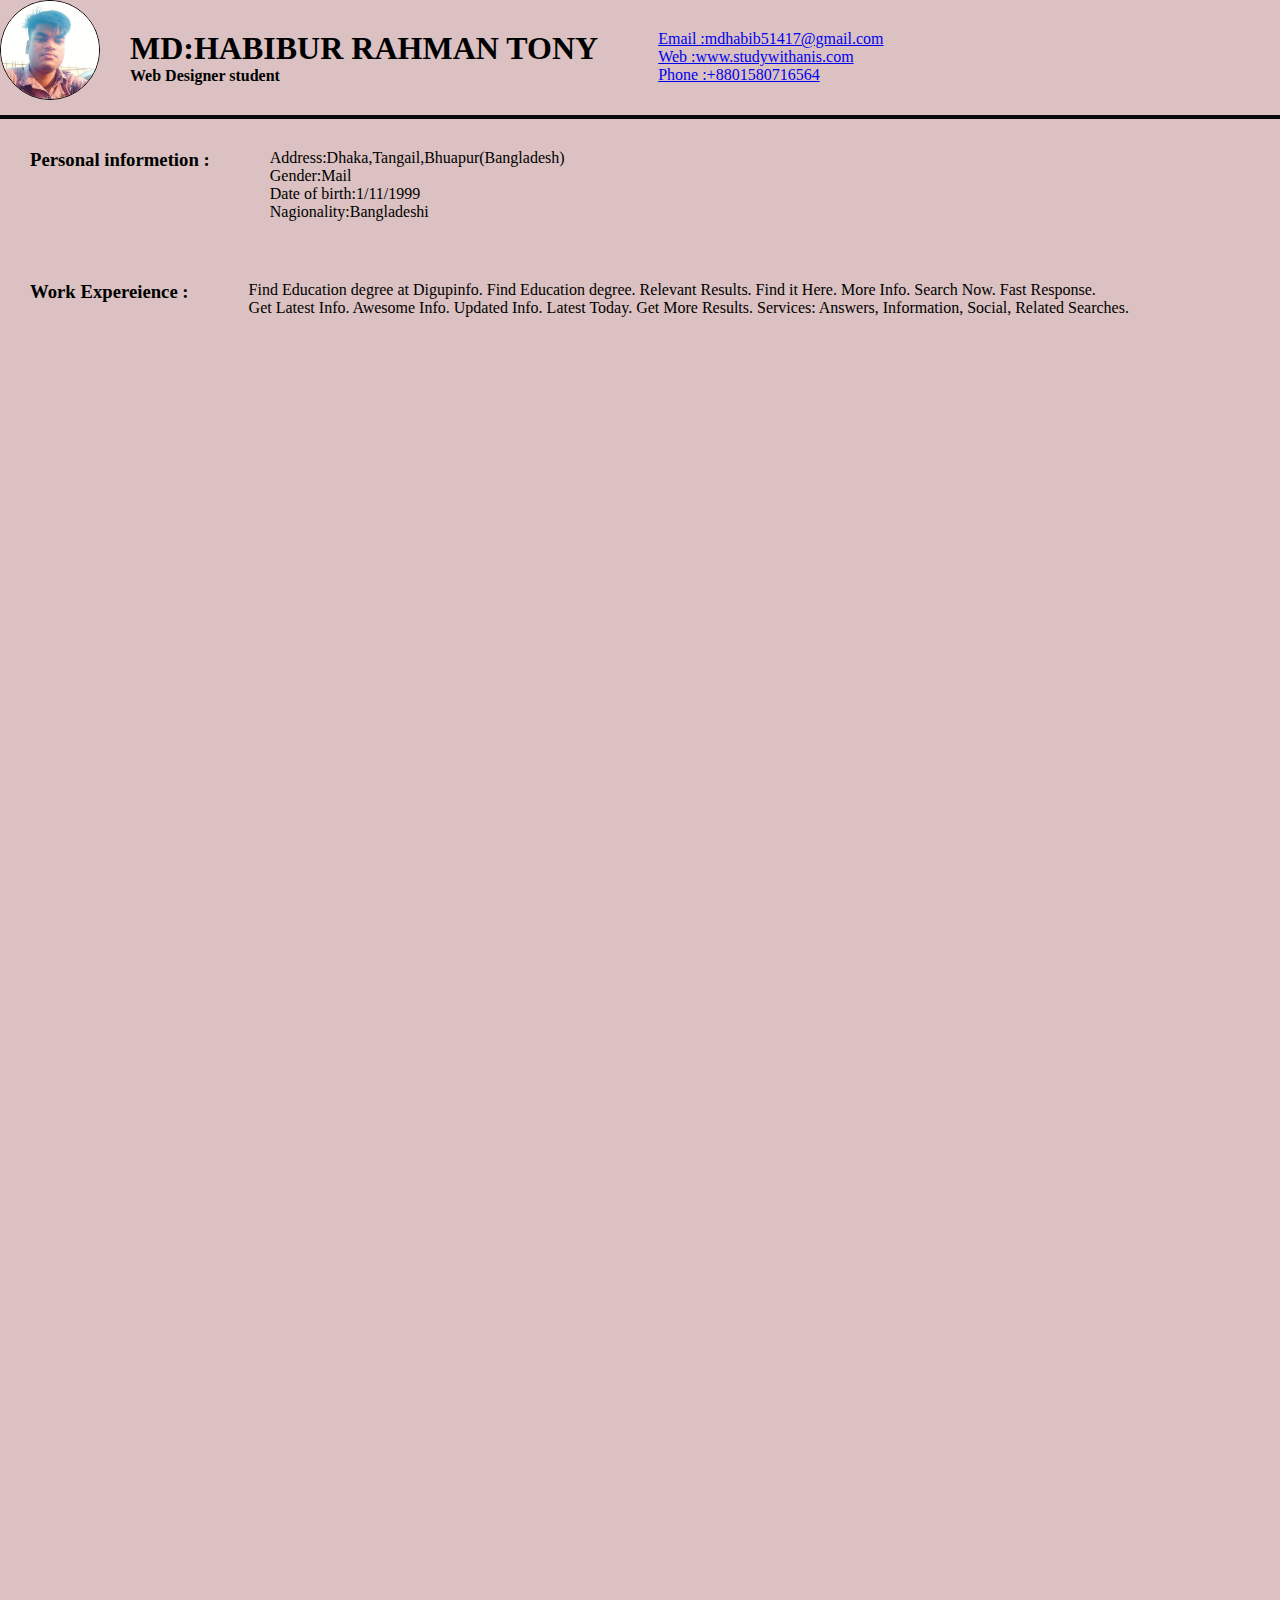
<file: index.html>
<!DOCTYPE html>
<html lang="en">
<head>
    <meta charset="UTF-8">
    <meta http-equiv="X-UA-Compatible" content="IE=edge">
    <meta name="viewport" content="width=device-width, initial-scale=1.0">
    <title>Document</title>
    <link rel="stylesheet" href="style.css">
   
<body>
   <header>
    <div>
        <img class="profile" src="IMG_20211202_223152_598.jpg" alt="">
    </div>
    <div class="header-bio">
        <h1>MD:HABIBUR RAHMAN TONY</h1>
        <h4>Web Designer student</h4>
    </div>
    <div class="header-content">
           <p><a href="#">Email :mdhabib51417@gmail.com</a></p>
           <p><a href="#">Web :www.studywithanis.com</a></p>
           <p><a href="tel:+8801580716564">Phone :+8801580716564</a></p>
    </div>


    <div class="div-close"></div>

    <hr>

    <div class="informetion">
          <h3> Personal informetion :</h3>
    </div>
    <div class="informetion">
             <p> Address:Dhaka,Tangail,Bhuapur(Bangladesh)</p>
             <p>Gender:Mail</p> 
             <p>Date of birth:1/11/1999</p>
             <p> Nagionality:Bangladeshi</p>
       </div>

       <div class="div-close"></div>

    <div class="informetion">
       <h3> Work Expereience :</h3>
    </div> 
    <div class="informetion">
        <p>Find Education degree at Digupinfo. Find Education degree. Relevant Results. Find it Here. More Info. Search Now. Fast Response. <br> Get Latest Info. Awesome Info. Updated Info. Latest Today. Get More Results.  Services: Answers, Information, Social, Related Searches.</p>
    </div>

   


   </header>

    <main>


    </main>

    <footer>


    </footer>
    
</body>
</html>
</file>
<file: style.css>
*{   box-sizing: border-box;
    margin: 0px;
    padding: 0px;
}
body{
    background-color: aqua;
}
header{
    background-color: rgb(219, 193, 193);
    height: 2000px; width: 2000px;
   margin: 0 auto;
}
.profile{
    height: 100px;
    width: 100px;
    border: solid 1px black;
    border-radius: 50%;
    float: left;
}
.header-bio{
    padding: 30px;
    float: left;
}
.header-content { 
    padding: 30px;
    float: left;
    color: aqua;
 }
 .header-content a{
    text-decoration: underline;
    font-size: medium;
 }
.div-close{
    clear: both;
}
hr{ border: solid 2px rgb(8, 9, 9);}

.informetion{
    padding: 30px;
    float: left;}
</file>
<file: CV.css>
*{   box-sizing: border-box;
    margin: 0px;
    padding: 0px;
}
body{
    background-color: aqua;
}
header{
    background-color: rgb(219, 193, 193);
    height: 2000px; width: 2000px;
   margin: 0 auto;
}
.profile{
    height: 100px;
    width: 100px;
    border: solid 1px black;
    border-radius: 50%;
    float: left;
}
.header-bio{
    padding: 30px;
    float: left;
}
.header-content { 
    padding: 30px;
    float: left;
    color: aqua;
 }
 .header-content a{
    text-decoration: underline;
    font-size: medium;
 }
.div-close{
    clear: both;
}
hr{ border: solid 2px rgb(8, 9, 9);}

.informetion{
    padding: 30px;
    float: left;}
</file>
